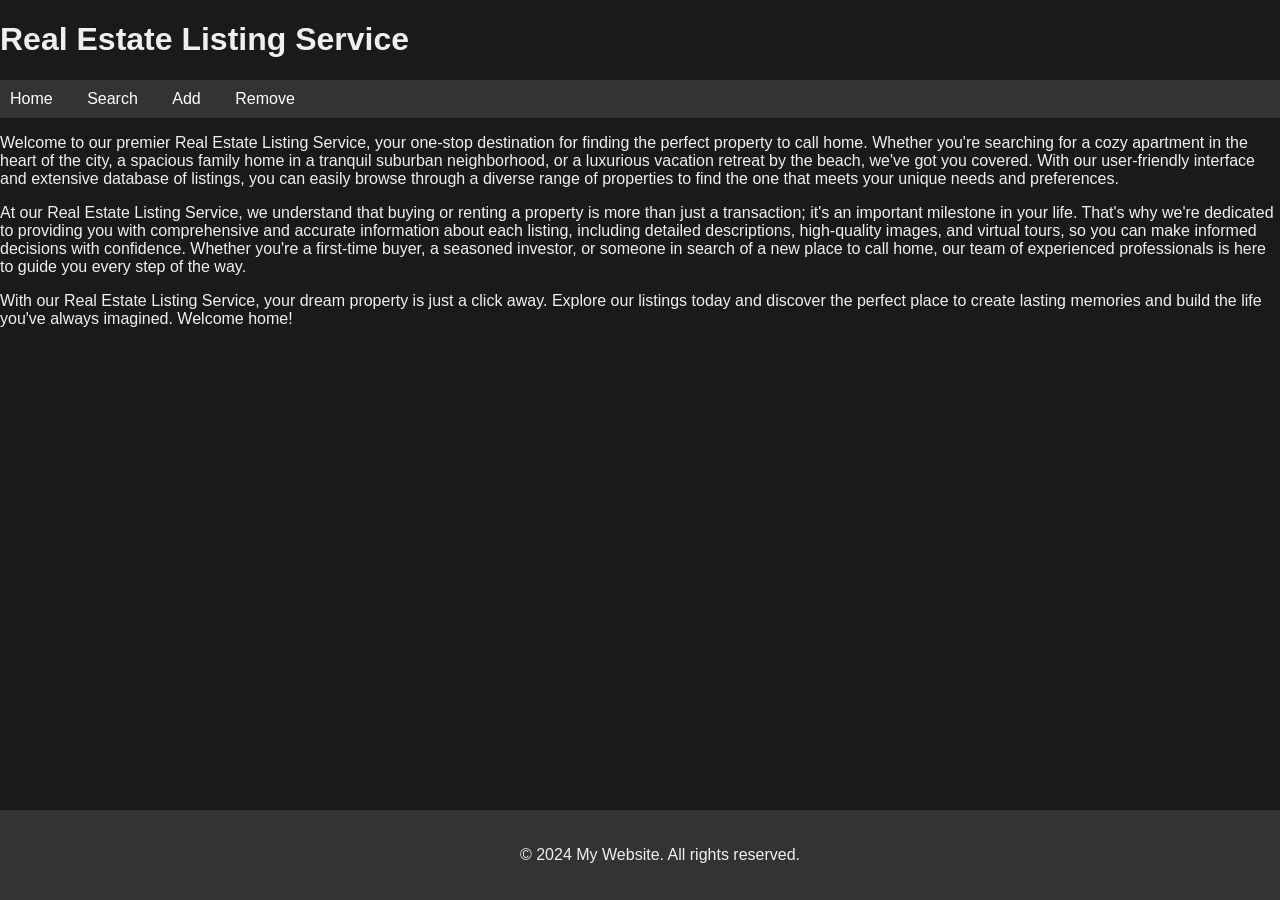
<file: index.html>
<!DOCTYPE html>
<html lang="en">
<head>
    <meta charset="UTF-8">
    <meta name="viewport" content="width=device-width, initial-scale=1.0">
    <title>Real Estate Listing Service</title>
    <link rel="stylesheet" href="styles.css">
</head>
<body>
    <h1>Real Estate Listing Service</h1>
    <nav>
        <ul>
            <li><a href="index.html">Home</a></li>
            <li><a href="search.html">Search</a></li>
            <li><a href="add.html">Add</a></li>
            <li><a href="remove.html">Remove</a></li>
        </ul>
    </nav>
	<p>
Welcome to our premier Real Estate Listing Service, your one-stop destination for finding the perfect property to call home. Whether you're searching for a cozy apartment in the heart of the city, a spacious family home in a tranquil suburban neighborhood, or a luxurious vacation retreat by the beach, we've got you covered. With our user-friendly interface and extensive database of listings, you can easily browse through a diverse range of properties to find the one that meets your unique needs and preferences.
</p>
<p>
At our Real Estate Listing Service, we understand that buying or renting a property is more than just a transaction; it's an important milestone in your life. That's why we're dedicated to providing you with comprehensive and accurate information about each listing, including detailed descriptions, high-quality images, and virtual tours, so you can make informed decisions with confidence. Whether you're a first-time buyer, a seasoned investor, or someone in search of a new place to call home, our team of experienced professionals is here to guide you every step of the way.
</p>
<p>
With our Real Estate Listing Service, your dream property is just a click away. Explore our listings today and discover the perfect place to create lasting memories and build the life you've always imagined. Welcome home!
</p>
    
</body>
</html>
<footer>
        <p>&copy; 2024 My Website. All rights reserved.</p>
    </footer>
</file>
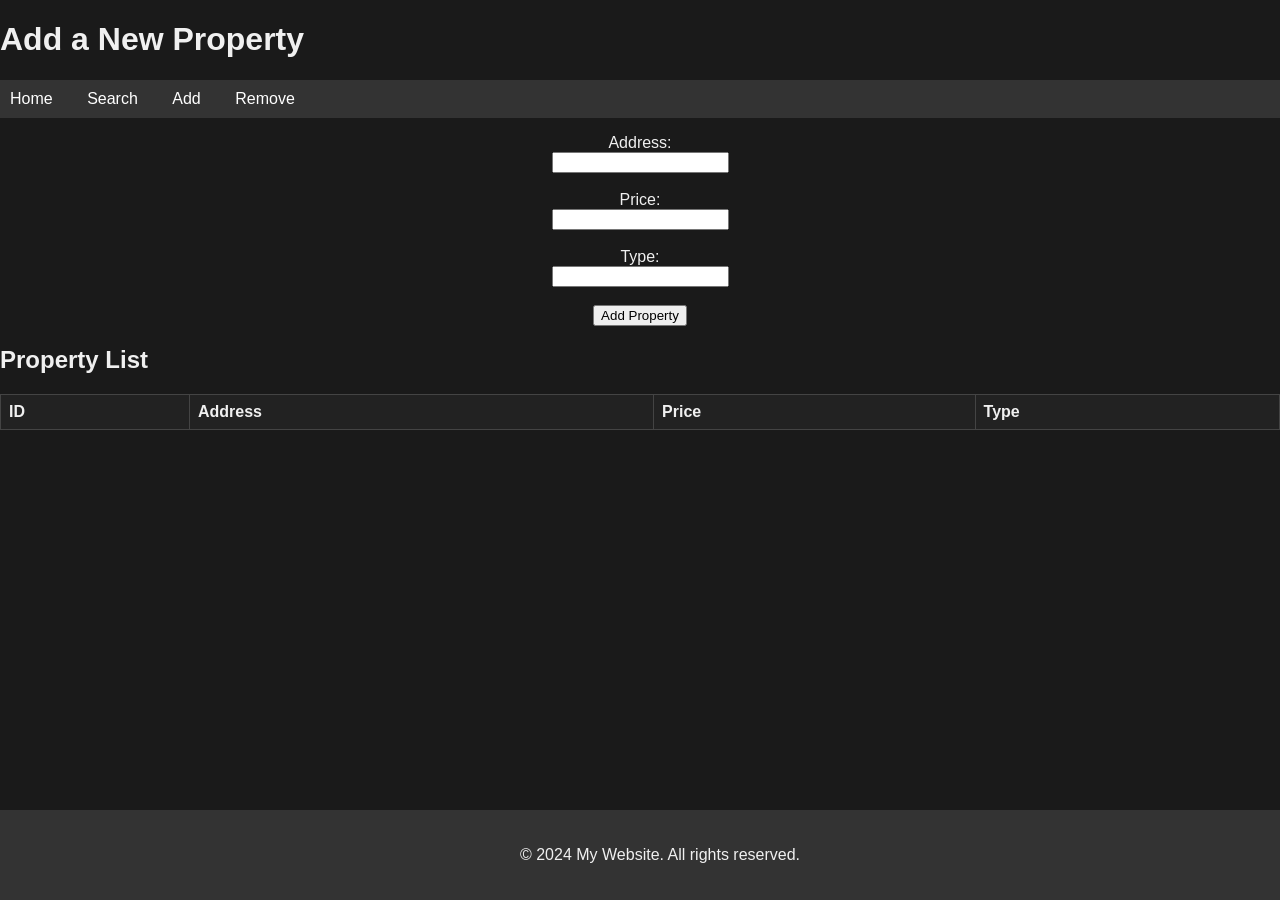
<file: add.html>
<!DOCTYPE html>
<html lang="en">
<head>
    <meta charset="UTF-8">
    <meta name="viewport" content="width=device-width, initial-scale=1.0">
    <title>Add Property</title>
    <link rel="stylesheet" href="styles.css">
    <style>
        /* CSS for centering the form */
        #add-property-form {
            margin: 0 auto;
            width: 50%;
            text-align: center;
        }
    </style>
</head>
<body>
    <h1>Add a New Property</h1>
     <nav>
        <ul>
            <li><a href="index.html">Home</a></li>
            <li><a href="search.html">Search</a></li>
            <li><a href="add.html">Add</a></li>
            <li><a href="remove.html">Remove</a></li>
        </ul>
    </nav>
    <!-- Centered form -->
    <form id="add-property-form">
        <label for="address">Address:</label><br>
        <input type="text" id="address" name="address" required><br><br>
        <label for="price">Price:</label><br>
        <input type="text" id="price" name="price" required><br><br>
        <label for="type">Type:</label><br>
        <input type="text" id="type" name="type" required><br><br>
        <input type="submit" value="Add Property">
    </form>
    
    <h2>Property List</h2>
    <table id="properties-table">
        <tr>
            <th>ID</th>
            <th>Address</th>
            <th>Price</th>
            <th>Type</th>
        </tr>
    </table>

    <script>
        document.getElementById('add-property-form').addEventListener('submit', function(event) {
            event.preventDefault(); // Prevent the form from submitting the traditional way

            // Get the form values
            var address = document.getElementById('address').value;
            var price = document.getElementById('price').value;
            var type = document.getElementById('type').value;

            // Get the table and the number of rows to set the new ID
            var table = document.getElementById('properties-table');
            var rowCount = table.rows.length;

            // Insert a new row at the end of the table
            var newRow = table.insertRow(-1);

            // Insert new cells in the row
            var cell1 = newRow.insertCell(0);
            var cell2 = newRow.insertCell(1);
            var cell3 = newRow.insertCell(2);
            var cell4 = newRow.insertCell(3);

            // Set the cell values
            cell1.innerHTML = rowCount; // ID is row count
            cell2.innerHTML = address;
            cell3.innerHTML = price;
            cell4.innerHTML = type;

            // Clear the form inputs
            document.getElementById('add-property-form').reset();
        });
    </script>
    <footer>
        <p>&copy; 2024 My Website. All rights reserved.</p>
    </footer>
</body>
</html>
</file>
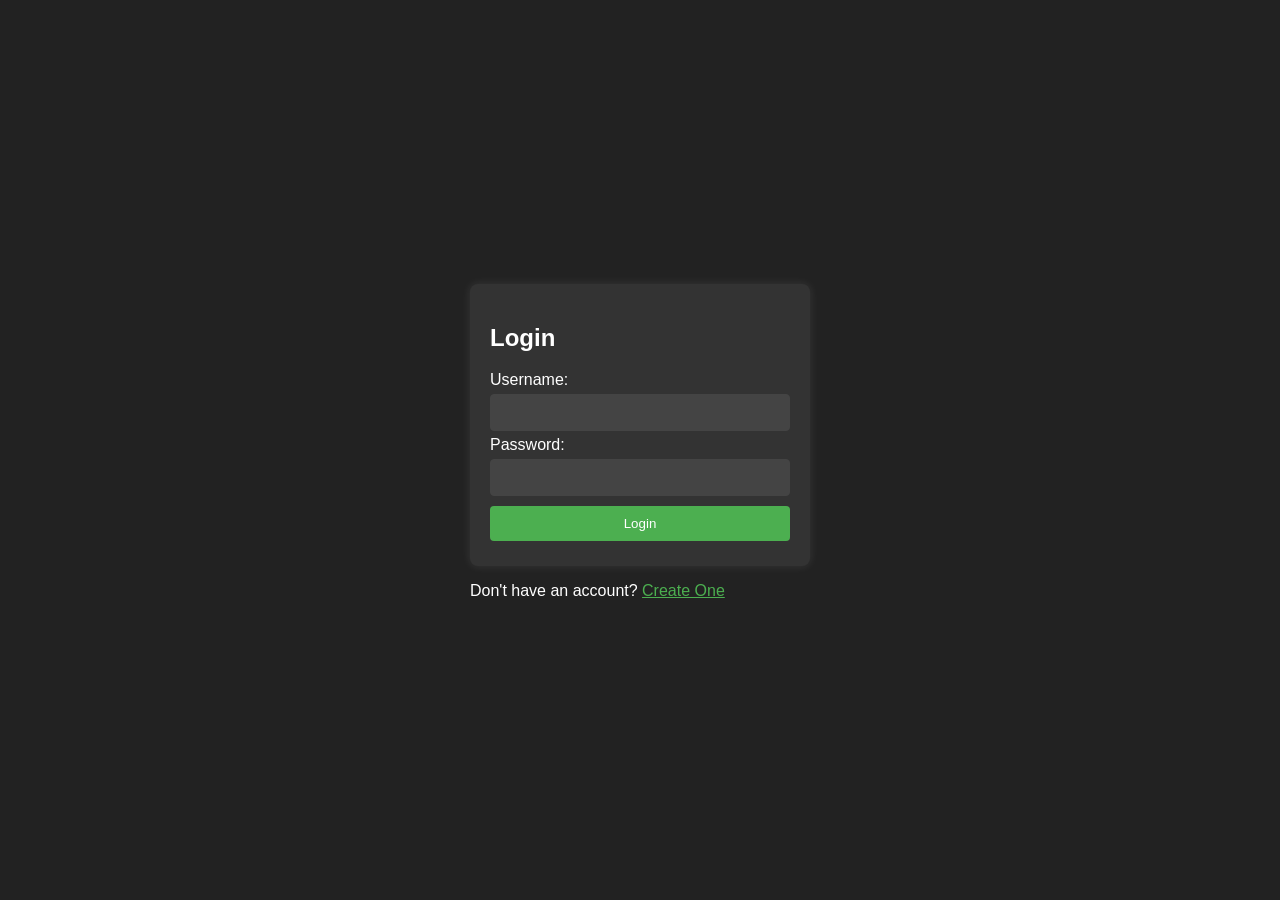
<file: login.html>
<!DOCTYPE html>
<html lang="en">
<head>
    <meta charset="UTF-8">
    <meta name="viewport" content="width=device-width, initial-scale=1.0">
    <title>Login Page</title>
    <style>
        body {
            font-family: Arial, sans-serif;
            background-color: #222;
            margin: 0;
            padding: 0;
            display: flex;
            justify-content: center;
            align-items: center;
            height: 100vh;
        }
        form {
            background-color: #333;
            padding: 20px;
            border-radius: 8px;
            box-shadow: 0px 0px 10px rgba(255, 255, 255, 0.1);
            width: 300px;
        }
        input[type="text"],
        input[type="password"],
        input[type="submit"] {
            width: 100%;
            padding: 10px;
            margin: 5px 0;
            border: 1px solid #444;
            border-radius: 4px;
            box-sizing: border-box;
            background-color: #444;
            color: #fff;
        }
        input[type="submit"] {
            background-color: #4caf50;
            color: white;
            border: none;
            cursor: pointer;
        }
        input[type="submit"]:hover {
            background-color: #45a049;
        }
        label {
            color: #fff;
        }
        a {
            color: #4caf50;
        }
    </style>
</head>
<body>
    <div id="loginSection">
        <form id="loginForm" action="index.html" method="post" onsubmit="return validateLogin()">
            <h2 style="color: #fff;">Login</h2>
            <label for="username">Username:</label>
            <input type="text" id="username" name="username" required>
            <label for="password">Password:</label>
            <input type="password" id="password" name="password" required>
            <input type="submit" value="Login">
        </form>
        <p style="color: #fff;">Don't have an account? <a href="#" onclick="toggleForm()">Create One</a></p>
    </div>

    <div id="registrationSection" style="display:none;">
        <form id="registrationForm" action="#" method="post" onsubmit="return createUser()">
            <label for="newUsername">Username:</label>
            <input type="text" id="newUsername" name="newUsername" required>
            <label for="newPassword">Password:</label>
            <input type="password" id="newPassword" name="newPassword" required>
            <input type="submit" value="Create Account">
        </form>
        <p style="color: #fff;">Already have an account? <a href="#" onclick="toggleForm()">Login</a></p>
    </div>

    <script>
        function validateLogin() {
            var username = document.getElementById("username").value;
            var password = document.getElementById("password").value;

            if (username === "Deep" && password === "Deep") {
                return true; // Proceed to home.html
            } else {
                alert("Incorrect username or password");
                return false; // Prevent form submission
            }
        }

        function toggleForm() {
            var loginSection = document.getElementById("loginSection");
            var registrationSection = document.getElementById("registrationSection");

            if (loginSection.style.display === "none") {
                loginSection.style.display = "block";
                registrationSection.style.display = "none";
            } else {
                loginSection.style.display = "none";
                registrationSection.style.display = "block";
            }
        }

        function createUser() {
            var newUsername = document.getElementById("newUsername").value;
            var newPassword = document.getElementById("newPassword").value;

            alert("Account created successfully for " + newUsername);
            return true; // Allow form submission
        }
    </script>
</body>
</html>
</file>
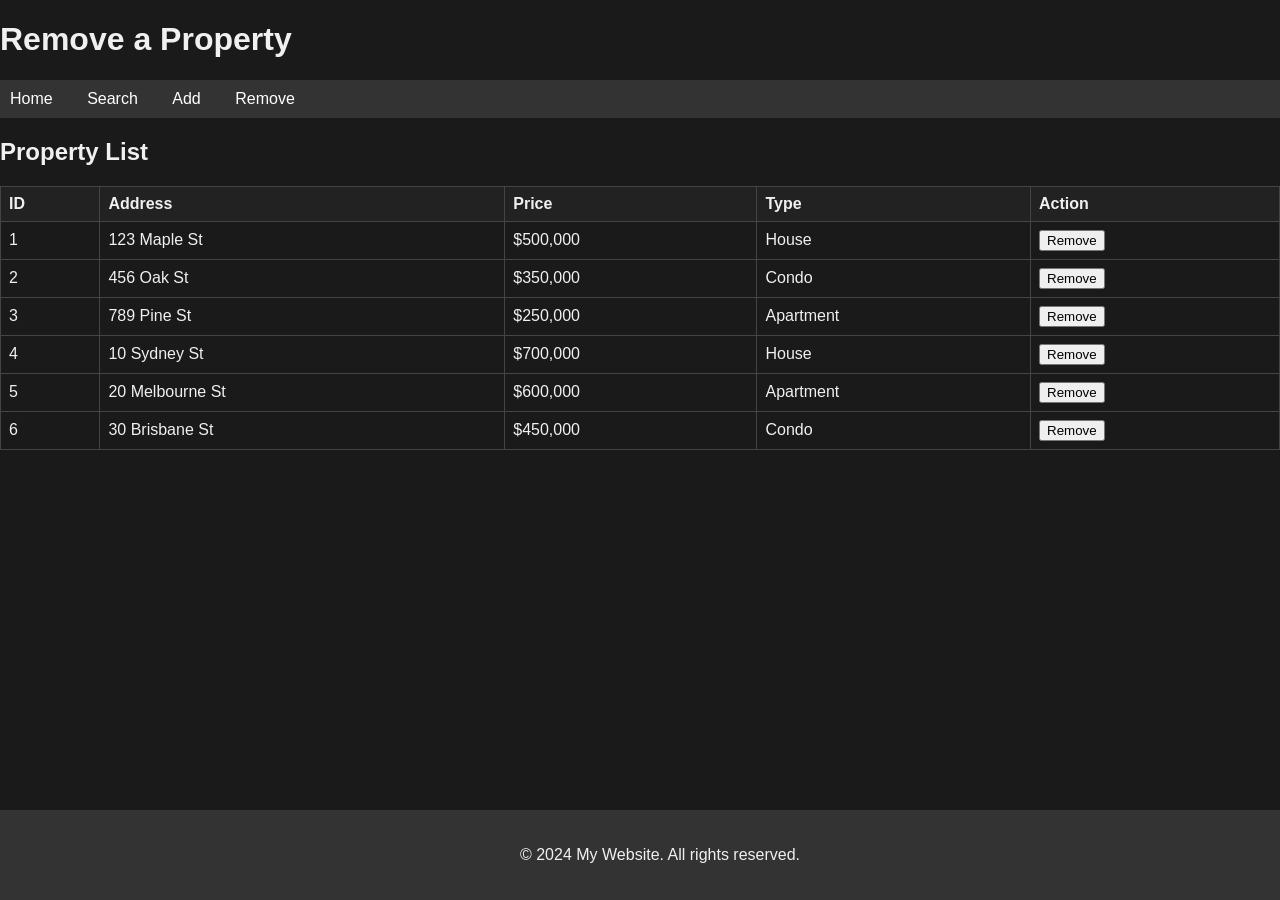
<file: remove.html>
<!DOCTYPE html>
<html lang="en">
<head>
    <meta charset="UTF-8">
    <meta name="viewport" content="width=device-width, initial-scale=1.0">
    <title>Remove Property</title>
    <link rel="stylesheet" href="styles.css">
</head>
<body>
    <h1>Remove a Property</h1>
     <nav>
        <ul>
            <li><a href="index.html">Home</a></li>
            <li><a href="search.html">Search</a></li>
            <li><a href="add.html">Add</a></li>
            <li><a href="remove.html">Remove</a></li>
        </ul>
    </nav>
    <h2>Property List</h2>
    <table id="properties-table">
    <tr>
        <th>ID</th>
        <th>Address</th>
        <th>Price</th>
        <th>Type</th>
        <th>Action</th>
    </tr>
    <tr>
        <td>1</td>
        <td>123 Maple St</td>
        <td>$500,000</td>
        <td>House</td>
        <td><button onclick="removeProperty(this)">Remove</button></td>
    </tr>
    <tr>
        <td>2</td>
        <td>456 Oak St</td>
        <td>$350,000</td>
        <td>Condo</td>
        <td><button onclick="removeProperty(this)">Remove</button></td>
    </tr>
    <tr>
        <td>3</td>
        <td>789 Pine St</td>
        <td>$250,000</td>
        <td>Apartment</td>
        <td><button onclick="removeProperty(this)">Remove</button></td>
    </tr>
    <tr>
        <td>4</td>
        <td>10 Sydney St</td>
        <td>$700,000</td>
        <td>House</td>
        <td><button onclick="removeProperty(this)">Remove</button></td>
    </tr>
    <tr>
        <td>5</td>
        <td>20 Melbourne St</td>
        <td>$600,000</td>
        <td>Apartment</td>
        <td><button onclick="removeProperty(this)">Remove</button></td>
    </tr>
    <tr>
        <td>6</td>
        <td>30 Brisbane St</td>
        <td>$450,000</td>
        <td>Condo</td>
        <td><button onclick="removeProperty(this)">Remove</button></td>
    </tr>
    <!-- Add more properties here -->
</table>


    <script>
        function removeProperty(button) {
            // Get the row of the button clicked
            var row = button.parentNode.parentNode;
            // Get the table
            var table = document.getElementById('properties-table');
            // Remove the row from the table
            table.deleteRow(row.rowIndex);
        }
    </script>
</body>
<footer>
        <p>&copy; 2024 My Website. All rights reserved.</p>
    </footer>
</html>
</file>
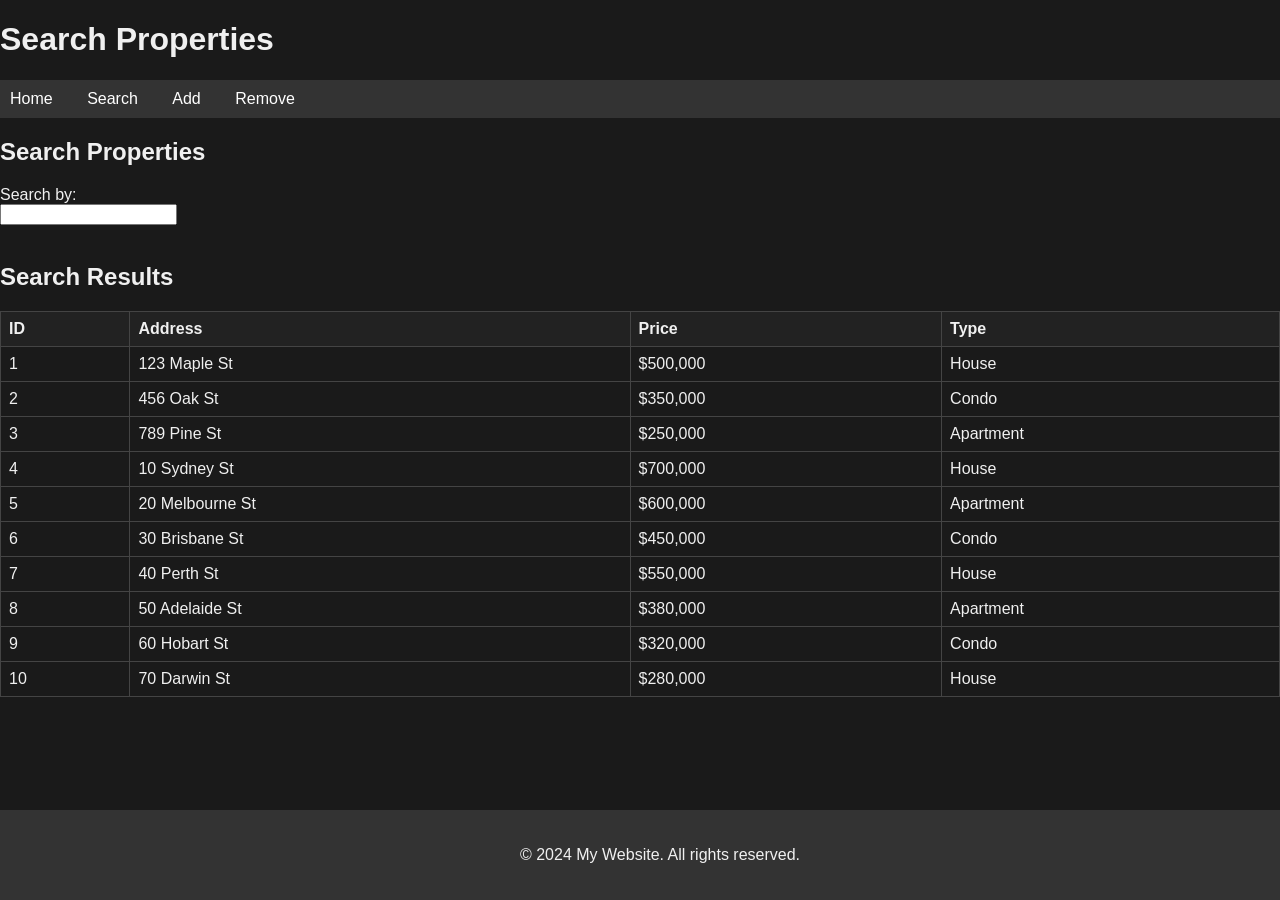
<file: search.html>
<!DOCTYPE html>
<html lang="en">
<head>
    <meta charset="UTF-8">
    <meta name="viewport" content="width=device-width, initial-scale=1.0">
    <title>Search Properties</title>
    <link rel="stylesheet" href="styles.css">
</head>
<body>
    <h1>Search Properties</h1>
     <nav>
        <ul>
            <li><a href="index.html">Home</a></li>
            <li><a href="search.html">Search</a></li>
            <li><a href="add.html">Add</a></li>
            <li><a href="remove.html">Remove</a></li>
        </ul>
    </nav>
    <h2>Search Properties</h2>
    <form id="search-form">
        <label for="search-input">Search by:</label><br>
        <input type="text" id="search-input" name="search-input" onkeyup="searchProperties()"><br><br>
    </form>
    <h2>Search Results</h2>
    <table id="properties-table">
    <tr>
        <th>ID</th>
        <th>Address</th>
        <th>Price</th>
        <th>Type</th>
    </tr>
    <tr>
        <td>1</td>
        <td>123 Maple St</td>
        <td>$500,000</td>
        <td>House</td>
    </tr>
    <tr>
        <td>2</td>
        <td>456 Oak St</td>
        <td>$350,000</td>
        <td>Condo</td>
    </tr>
    <tr>
        <td>3</td>
        <td>789 Pine St</td>
        <td>$250,000</td>
        <td>Apartment</td>
    </tr>
    <tr>
        <td>4</td>
        <td>10 Sydney St</td>
        <td>$700,000</td>
        <td>House</td>
    </tr>
    <tr>
        <td>5</td>
        <td>20 Melbourne St</td>
        <td>$600,000</td>
        <td>Apartment</td>
    </tr>
    <tr>
        <td>6</td>
        <td>30 Brisbane St</td>
        <td>$450,000</td>
        <td>Condo</td>
    </tr>
    <tr>
        <td>7</td>
        <td>40 Perth St</td>
        <td>$550,000</td>
        <td>House</td>
    </tr>
    <tr>
        <td>8</td>
        <td>50 Adelaide St</td>
        <td>$380,000</td>
        <td>Apartment</td>
    </tr>
    <tr>
        <td>9</td>
        <td>60 Hobart St</td>
        <td>$320,000</td>
        <td>Condo</td>
    </tr>
    <tr>
        <td>10</td>
        <td>70 Darwin St</td>
        <td>$280,000</td>
        <td>House</td>
    </tr>
</table>

    <script>
        function searchProperties() {
            // Get the input field and filter value
            var input = document.getElementById('search-input');
            var filter = input.value.toLowerCase();
            
            // Get the table and rows
            var table = document.getElementById('properties-table');
            var rows = table.getElementsByTagName('tr');
            
            // Loop through the rows and hide those that don't match the filter
            for (var i = 1; i < rows.length; i++) {
                var cells = rows[i].getElementsByTagName('td');
                var address = cells[1].textContent || cells[1].innerText;
                
                if (address.toLowerCase().indexOf(filter) > -1) {
                    rows[i].style.display = '';
                } else {
                    rows[i].style.display = 'none';
                }
            }
        }
    </script>
</body>
<footer>
        <p>&copy; 2024 My Website. All rights reserved.</p>
    </footer>
</html>
</file>
<file: styles.css>
body {
    font-family: Arial, sans-serif;
    margin: 0;
    padding: 0;
    background-color: #1a1a1a; /* Dark background */
    color: #f0f0f0; /* Light text */
}

nav ul {
    list-style-type: none;
    padding: 0;
    background-color: #333;
}

nav ul li {
    display: inline;
    margin-right: 10px;
}

nav ul li a {
    color: white;
    text-decoration: none;
    padding: 10px;
    display: inline-block;
}

nav ul li a:hover {
    background-color: #575757;
}

h1, h2 {
    color: #f0f0f0; /* Light text */
}

table {
    width: 100%;
    border-collapse: collapse;
    margin-top: 20px;
    color: #f0f0f0; /* Light text */
}

table, th, td {
    border: 1px solid #444; /* Darker border */
}

th, td {
    padding: 8px;
    text-align: left;
}

th {
    background-color: #222; /* Darker background */
}
footer {
    background-color: #333;
    color: #f0f0f0;
    text-align: center;
    padding: 20px;
    position: fixed;
    bottom: 0;
    width: 100%;
}
</file>
